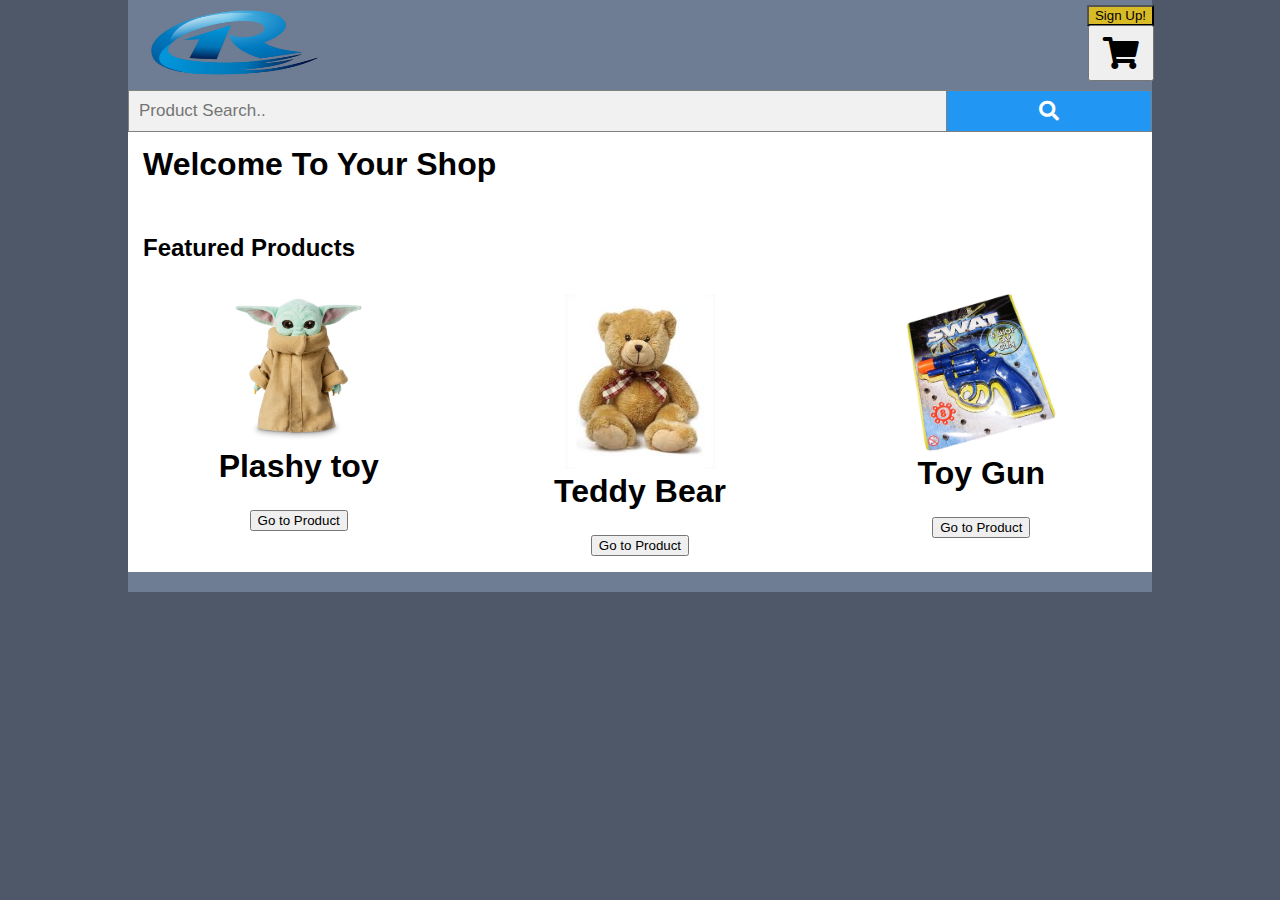
<file: index.html>
<!DOCTYPE html PUBLIC "-//W3C//DTD XHTML 1.0 Transitional//EN" "http://www.w3.org/TR/xhtml1/DTD/xhtml1-transitional.dtd">
<html xmlns="http://www.w3.org/1999/xhtml">
<head>
<meta http-equiv="Content-Type" content="text/html; charset=utf-8" />

<title>My Store</title>

<script src="./include/prodbs.js"></script>
<link href="style.css" rel="stylesheet" type="text/css" />
<link rel="stylesheet" href="https://cdnjs.cloudflare.com/ajax/libs/font-awesome/5.14.0/css/all.min.css" />

</head>

<body>

<div class="container">
<div class="header"><a href="#"><img src="./logo2.jpg" alt="not found" name="Insert_logo" width="20%" height="90" id="Insert_logo" style="background-color: #8090AB; display:block;" /></a> 
</div>
<div class="button">
<button id="btn001" type="button">Sign Up!</button>
<button id="btn002" type="button" class="fas fa-shopping-cart fa-2x"></button>
</div>
<!-----search bar----->

<form class="srcbartn" action="search.html" >
<input type="text" id="srch001" placeholder="Product Search.." name="search" onclick="listFunction()" onkeyup="searchFunction()" autocomplete = "off">
<button type="submit" ><i class="fa fa-search"></i></button>
<ul id="productline"></ul>
</form>
<script>

function listFunction(){
    var prdlin = document.getElementById("productline");
    var allist = "" ;
    for (i = 0 ; i < prodb.length ; i++)
    {
        allist += "<li id= 'liid" + i + "'><a href='product.html'>"  + prodb[i].pname + "</a><li>" ;
        
        
    }
    prdlin.innerHTML += allist;
    var onclikoff = document.getElementById("srch001");
    onclikoff.removeAttribute("onclick");
}


function    searchFunction(){
    
    var input, filter, i, txtValue ;
    input = document.getElementById("srch001");
    filter = input.value.toUpperCase();
    
    
    for (i = 0; i < prodb.length; i++) {
        var idname = "liid" + i ;
        var iddom = document.getElementById (idname);
        txtValue =  prodb[i].pname;
        if (txtValue.toUpperCase().indexOf(filter) > -1) {
            iddom.style.display = "";
            } else {
            iddom.style.display = "none";
        }
    }
}

</script>




<!----- End search bar-----> 
<div class="content">
<h1>Welcome To Your Shop</h1><br/>
<h2>Featured Products</h2>
</div>


<!-------- products --------------->
<section class="products">


<div class="card">
<img src="./img/toy1.jpg" class="primg0" alt="unavailable" >
<h1>Plashy toy</h1>
<p><button onclick="document.location='product.html'">Go to Product</button></p>
</div>

<div class="card">
<img src="./img/toy2.jpg" class="primg0" alt="unavailable" >
<h1>Teddy Bear</h1>
<p><button onclick="document.location='product.html'">Go to Product</button></p>
</div>

<div class="card">
<img src="./img/gun1.jpg" class="primg0" alt="unavailable" >
<h1>Toy Gun</h1>
<p><button onclick="document.location='product.html'">Go to Product</button></p>

</div>
</section>



<!--------End Products -------->   

<div class="footer">


</div>
</div>
</body>
</html>
</file>
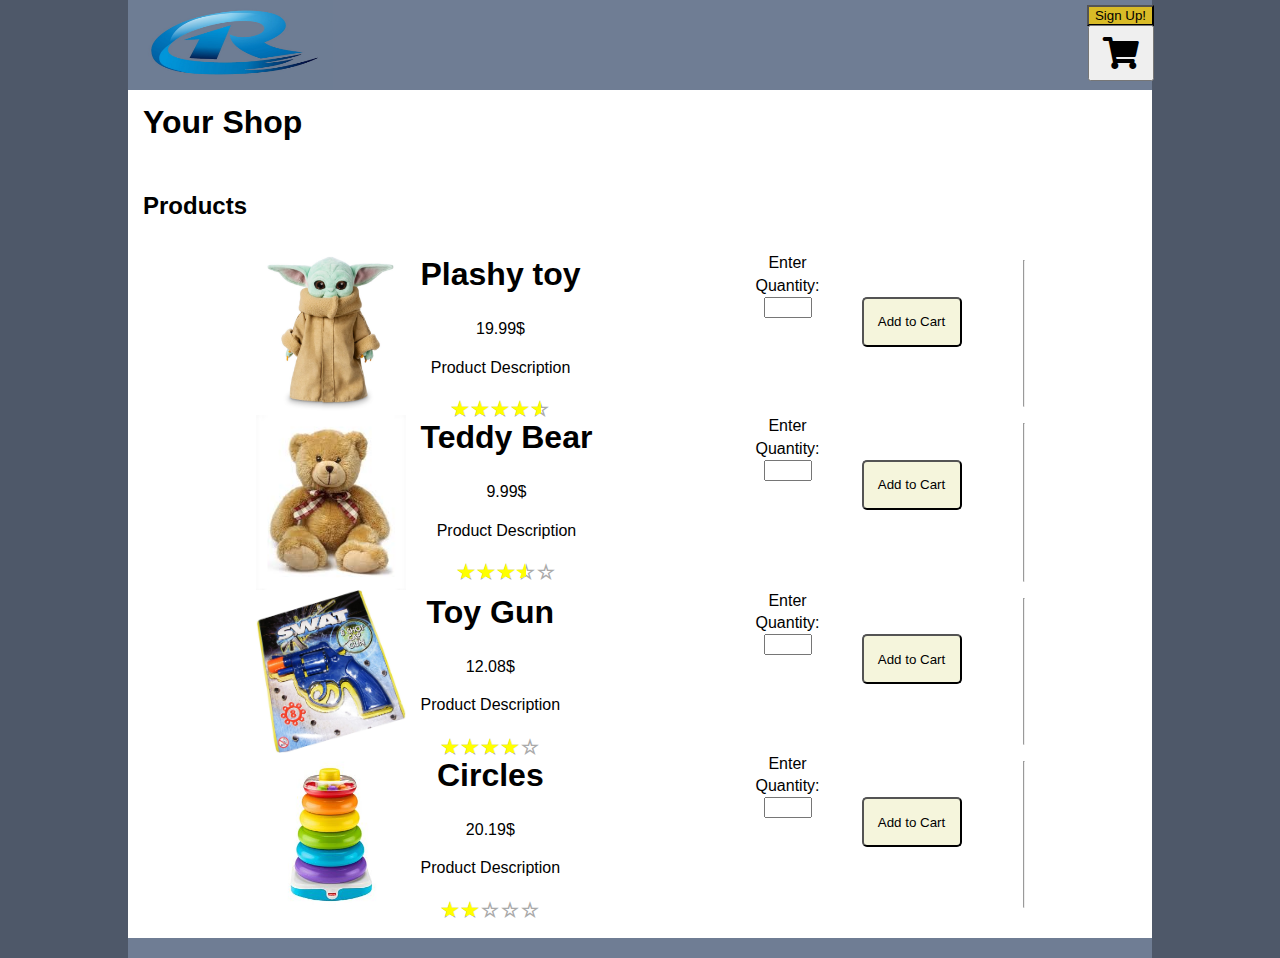
<file: product.html>
<!DOCTYPE html PUBLIC "-//W3C//DTD XHTML 1.0 Transitional//EN" "http://www.w3.org/TR/xhtml1/DTD/xhtml1-transitional.dtd">
<html xmlns="http://www.w3.org/1999/xhtml">
    <head>
        <meta http-equiv="Content-Type" content="text/html; charset=utf-8" />
        
        <title>My Store</title>
        <script src="./include/prodbs.js"></script>
        <link href="style.css" rel="stylesheet" type="text/css" />
        <link href="src/SimpleStarRating.css" rel="stylesheet" type="text/css" />
        <link rel="stylesheet" href="https://cdnjs.cloudflare.com/ajax/libs/font-awesome/5.14.0/css/all.min.css" />
        
    </head>
    
    <body>
        
        <div class="container">
            <div class="header"><a href="#"><img src="./logo2.jpg" alt="not found" name="Insert_logo" width="20%" height="90" id="Insert_logo" style="background-color: #8090AB; display:block;" /></a> 
            </div>
            <div class="button">
                <button id="btn001" type="button">Sign Up!</button>
                <button id="btn002" type="button" class="fas fa-shopping-cart fa-2x"></button>
                
            </div>
            
            <div class="content">
                <h1>Your Shop</h1><br/>
                <h2>Products</h2>
            </div>
            
            <!-------- products --------------->
            <section class="products">
                
                <div class="pcard">                    
                    <img src="./img/toy1.jpg" class="primg0" alt="unavailable" >
                    <div class="product-info">
                        <h1><script>document.write(prodb[0].pname);</script></h1>
                        <p class="price" id="price0"><script>document.write(prodb[0].price);</script>$</p>
                        <p>Product Description</p>
                        <!-----start rating----->                        
                        <span class="rating" data-default-rating="4.5"></span>                         
                        <!-----end rating----->
                    </div>
                    <p> <form class = "pform">
                        <label for="quantity">Enter Quantity:</label><br/>
                        <input type="number" id="quantity0" name="quantity" min="1" max="5" onchange = "instantPrice0()">
                        <script>
                        function instantPrice0 () {
                            var quantvar0 = document.getElementById("quantity0");                            
                            var quantmp0 = quantvar0.value;                             
							var newPrice0 = quantmp0 * (prodb[0].price);                            
                            var priceout0 = document.getElementById ("price0");
                            priceout0.innerHTML = newPrice0 + "$";
                            
                        }
                            </script>
                        <input class="pbutton" type="submit" value="Add to Cart">
                    </form></p> <br/> <br/> 
                </div>
                <hr>
                
                <div class="pcard">
                    
                    <img src="./img/toy2.jpg" class="primg0" alt="unavailable" >
                    <div class="product-info">
                        <h1>Teddy Bear</h1>
                        <p class="price" id = "price1"><script>document.write(prodb[1].price);</script>$</p>
                    <p>Product Description</p>
                    <!-----start rating----->
                    <span class="rating" data-default-rating="3.5"></span> 
                    <!-----end rating----->
                    </div>
                    <p> <form class = "pform">
                    <label for="quantity">Enter Quantity:</label><br/>
                    <input type="number" id="quantity1" name="quantity" min="1" max="5" onchange = "instantPrice1()">
                    <script>
                        function instantPrice1() {
                            var quantvar1 = document.getElementById("quantity1");                            
                            var quantmp1 = quantvar1.value;                             
							var newPrice1 = quantmp1 * (prodb[1].price);                            
                            var priceout1 = document.getElementById ("price1");
                            priceout1.innerHTML = newPrice1 + "$";
                            
                        }
                            </script>
                    <input class="pbutton" type="submit" value="Add to Cart">
                    </form></p>
                    </div>
                    <hr>
                    
                    
                    <div class="pcard">
                    
                    
                    <img src="./img/gun1.jpg" class="primg0" alt="unavailable" >
                    <div class="product-info">
                    <h1>Toy Gun</h1>
                    <p class="price" id = "price2"><script>document.write(prodb[2].price);</script>$</p>
                    <p>Product Description</p>
                    
                    <!-----start rating----->
                    <span class="rating" data-default-rating="4"></span>
                    <!-----end rating----->
                    </div>
                    <p> <form class = "pform">
                    <label for="quantity">Enter Quantity:</label><br/>
                    <input type="number" id="quantity2" name="quantity" min="1" max="5"onchange = "instantPrice2()">
                    <script>
                        function instantPrice2() {
                            var quantvar2 = document.getElementById("quantity2");                            
                            var quantmp2 = quantvar2.value;                             
							var newPrice2 = quantmp2 * (prodb[2].price);                            
                            var priceout2 = document.getElementById ("price2");
                            priceout2.innerHTML = newPrice2 + "$";
                            
                        }
                            </script>
                    <input class="pbutton" type="submit" value="Add to Cart">
                    </form></p>
                    </div>
                    
                    <hr>
                    <div class="pcard">
                    
                    <img src="./img/toy3.jpg" class="primg0" alt="unavailable" >
                    <div class="product-info">
                    <h1>Circles</h1></h1>
                    <p class="price" id = "price3"><script>document.write(prodb[3].price);</script>$</p>
                    <p>Product Description</p>
                    <!-----start rating----->
                    <span class="rating" data-default-rating="2"></span> 
                    <!-----end rating----->
                    
                    </div>
                    <p> <form class = "pform">
                    <label for="quantity">Enter Quantity:</label><br/>
                    <input type="number" id="quantity3" name="quantity" min="1" max="5" onchange = "instantPrice3()">
                    <script>
                        function instantPrice3() {
                            var quantvar3 = document.getElementById("quantity3");                            
                            var quantmp3 = quantvar3.value;                             
							var newPrice3 = quantmp3 * (prodb[3].price);                            
                            var priceout3 = document.getElementById ("price3");
                            priceout3.innerHTML = newPrice3 + "$";
                            
                        }
                            </script>
                    <input class="pbutton" type="submit" value="Add to Cart">
                    </form></p>
                    </div>
                    <hr>
                    </section>
                    <br>
                    <!------- End Products-------->
                    
                    
                    
                    
                    
                    <div class="footer">
                    <script src="./src/SimpleStarRating.js"></script>
                    
                    
                    
                    <script>
                    var ratings = document.getElementsByClassName('rating');
                    
                    for (var i = 0; i < ratings.length; i++) {
                    var r = new SimpleStarRating(ratings[i]);
                    
                    ratings[i].addEventListener('rate', function(e) {
                    console.log('Rating: ' + e.detail);
                    });
                    }
                    </script>
                    </div>
                    </div>
                    </body>
                    </html>
</file>
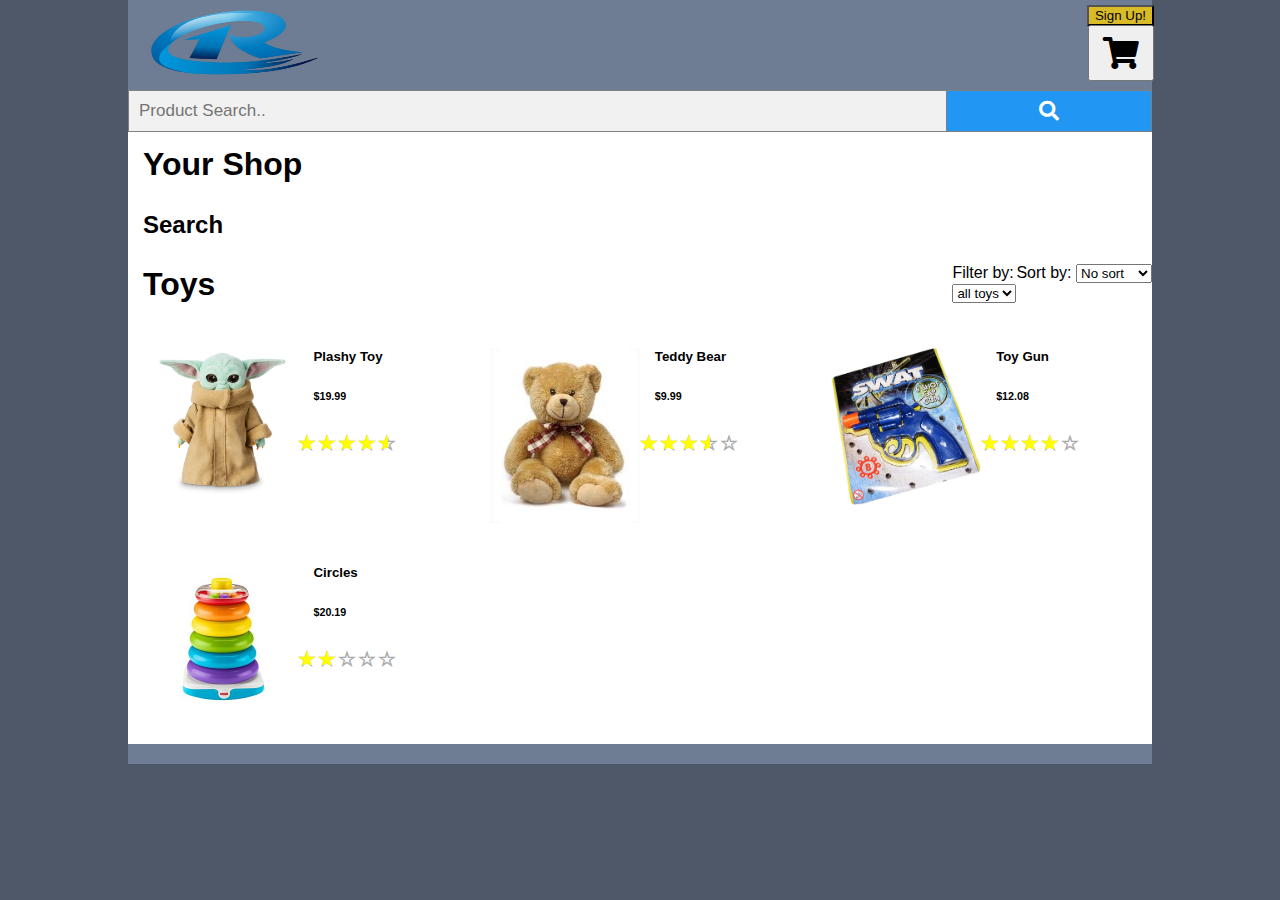
<file: search.html>
<!DOCTYPE html PUBLIC "-//W3C//DTD XHTML 1.0 Transitional//EN" "http://www.w3.org/TR/xhtml1/DTD/xhtml1-transitional.dtd">
<html xmlns="http://www.w3.org/1999/xhtml">
    <head>
        <meta http-equiv="Content-Type" content="text/html; charset=utf-8" />
        
        <title>My Store</title>
        
        <script src="./include/prodbs.js"></script>
        <link href="style.css" rel="stylesheet" type="text/css" />
        <link href="src/SimpleStarRating.css" rel="stylesheet" type="text/css" />
        <link rel="stylesheet" href="https://cdnjs.cloudflare.com/ajax/libs/font-awesome/5.14.0/css/all.min.css" />
        
    </head>
    
    <body>
        
        <div class="container">
            <div class="header"><a href="#"><img src="./logo2.jpg" alt="not found" name="Insert_logo" width="20%" height="90" id="Insert_logo" style="background-color: #8090AB; display:block;" /></a> 
            </div>
            <div class="button">
                <button id="btn001" type="button">Sign Up!</button>
                <button id="btn002" type="button" class="fas fa-shopping-cart fa-2x"></button>
                
            </div>
            
            <!-----search bar----->
            
<form class="srcbartn" action="search.html" >
<input type="text" id="srch001" placeholder="Product Search.." name="search" onclick="listFunction()" onkeyup="searchFunction()" autocomplete = "off">
<button type="submit" ><i class="fa fa-search"></i></button>
<ul id="productline"></ul>
</form>
<script>

function listFunction(){
    var prdlin = document.getElementById("productline");
    var allist = "" ;
    for (i = 0 ; i < prodb.length ; i++)
    {
        allist += "<li id= 'liid" + i + "'><a href='product.html'>"  + prodb[i].pname + "</a><li>" ;
        
        
    }
    prdlin.innerHTML += allist;
    var onclikoff = document.getElementById("srch001");
    onclikoff.removeAttribute("onclick");
}


function    searchFunction(){
    
    var input, filter, i, txtValue ;
    input = document.getElementById("srch001");
    filter = input.value.toUpperCase();
    
    
    for (i = 0; i < prodb.length; i++) {
        var idname = "liid" + i ;
        var iddom = document.getElementById (idname);
        txtValue =  prodb[i].pname;
        if (txtValue.toUpperCase().indexOf(filter) > -1) {
            iddom.style.display = "";
            } else {
            iddom.style.display = "none";
        }
    }
}

</script>




            
            
            <!----- End search bar-----> 
            
            <div class="content">
                <h1>Your Shop</h1>
                <h2>Search</h2>
                
                <!-----Start Featured nav------->
                
                <nav class="product-filter">
                    
                    <h1>Toys</h1>
                    
                    <div class="sort">
                        
                        <div class="collection-sort">
                            <label>Filter by:</label>
                            <select id="sel1" onchange = "filterFunc()">
                                <option   value="all toys">all toys</option>
                                <option  value="gun">Gun</option>
                                <option  value="doll">Doll</option>
								<option  value="other">Other</option>
                                
                            </select>
                        </div>
                        
                        <div>
                            <label>Sort by:</label>
                            <select id="sel2" onchange = "sortFunc()">
                            <option   value="nosort">No sort</option>
                                <option value="price">Price</option>
                                <option value="featured">Featured</option>
                            </select>
                        </div>
                        
                    </div>
                    
                </nav>
                
                
                <!------End Featured nav------>   
                
                <!-----Start Featured Product------->
                <section class="products" id="sectionpart">
                    
                    
                    <div class="product-card" id = "doll1">
                        <div class="product-image">
                            <img src="./img/toy1.jpg" class="primg0" alt="unavailable">
                        </div>
                        <div class="product-info">
                            <h5>Plashy Toy</h5>
                            <h6>$19.99</h6>
                            <!-----start rating----->
                            <span class="rating" data-default-rating="4.5"></span> 
                            <!-----end rating----->
                        </div>
                    </div>
                    
                    
                    <div class="product-card" id = "doll2">
                        <div class="product-image">
                            <img src="./img/toy2.jpg" class="primg0" alt="unavailable">
                        </div>
                        <div class="product-info">
                            <h5>Teddy Bear</h5>
                            <h6>$9.99</h6>
                            <!-----start rating----->
                            <span class="rating" data-default-rating="3.5"></span> 
                            <!-----end rating----->
                        </div>
                    </div>
                    
                    <div class="product-card" id = "gun1">
                        <div class="product-image">
                            <img src="./img/gun1.jpg" class="primg0" alt="unavailable">
                        </div>
                        <div class="product-info">
                            <h5>Toy Gun</h5>
                            <h6>$12.08</h6>
                            <!-----start rating----->    
                            <span class="rating" data-default-rating="4"></span> 
                            
                            <!-----end rating----->
                        </div>
                    </div>
                    
                    <div class="product-card" id = "other">
                        <div class="product-image">
                            <img src="./img/toy3.jpg" class="primg0" alt="unavailable">
                        </div>
                        <div class="product-info">
                            <h5>Circles</h5>
                            <h6>$20.19</h6>
                            <!-----start rating----->
                            
                            <span class="rating" data-default-rating="2"></span> 
                            
                            <!-----end rating----->
                        </div>
                    </div>
                    
                    
                </section>
                
                
                <!-----End Featured Product------->
                
                <div id="product-list"></div>
                
                
            </div>
            <div class="footer">
                <script src="./src/SimpleStarRating.js"></script>
                
                
                <script>
                    var ratings = document.getElementsByClassName('rating');
                    
                    for (var i = 0; i < ratings.length; i++) {
                        var r = new SimpleStarRating(ratings[i]);
                        
                        ratings[i].addEventListener('rate', function(e) {
                            console.log('Rating: ' + e.detail);
                        });
                    }
			   </script> 
               
               <script>
				function filterFunc() {
                    var prodfilter = document.getElementById ("sel1");
					var dollvar1 = document.getElementById("doll1");
                    var dollvar2 = document.getElementById("doll2");

					var gunvar = document.getElementById("gun1");
					var othervar = document.getElementById("other");
                    
                    var comparevalue = prodfilter.value;
                    
                    if (comparevalue == "gun"){
						dollvar1.style.display = "none";
                        dollvar2.style.display = "none";
                        othervar.style.display = "none";
                        gunvar.style.display = "block";
                       
						}
                        else if (comparevalue == "doll"){
                        othervar.style.display = "none";
                        gunvar.style.display = "none"; 
                        dollvar1.style.display = "block";
                        dollvar2.style.display = "block";
                        return;
                            }
                            else if (comparevalue == "other"){
                                dollvar1.style.display = "none";
                        dollvar2.style.display = "none";
                        gunvar.style.display = "none";
                        othervar.style.display = "block";
                                }
                                else {
                                     othervar.style.display = "block";
                        gunvar.style.display = "block"; 
                        dollvar1.style.display = "block";
                        dollvar2.style.display = "block";
                                    }
					
                    
					
                }
                    </script>
                    
                    <script>
                        function sortFunc(){
                            var prodsort = document.getElementById ("sel2");
                            
                            var dollvar01 = document.getElementById("doll1");
                    var dollvar02 = document.getElementById("doll2");

					var gunvar0 = document.getElementById("gun1");
					var othervar0 = document.getElementById("other");
                    
                    var comparevalue = prodsort.value;
                    var newnodesort = document.getElementById("sectionpart");
                    var childmaker = " ";
                    
                    if (comparevalue == "price"){
                    
                    newnodesort.removeChild (gunvar0);
                    newnodesort.removeChild (othervar0);
                    newnodesort.removeChild (dollvar02);
                    newnodesort.removeChild (dollvar01);
                    
					childmaker += "<div class='product-card' id = 'other'>" + othervar0.innerHTML + "</div><br/>" + "<div class='product-card' id = 'doll1'>" + dollvar01.innerHTML + "</div><br/>"  + "<div class='product-card' id = 'gun1'>" + gunvar0.innerHTML + "</div><br/>" + "</div><br/>" + "<div class='product-card' id = 'doll2'>" + dollvar02.innerHTML + "</div>" ;
                    
                    newnodesort.innerHTML += childmaker;
                        
                        }  
                        else if (comparevalue == "featured"){
                        newnodesort.removeChild (gunvar0);
                    newnodesort.removeChild (othervar0);
                    newnodesort.removeChild (dollvar02);
                    newnodesort.removeChild (dollvar01);
                    
					childmaker += "<div class='product-card' id = 'doll1'>" + dollvar01.innerHTML + "</div><br/>" + "<div class='product-card' id = 'gun1'>" + gunvar0.innerHTML + "</div><br/>" + "</div><br/>" + "<div class='product-card' id = 'doll2'>" + dollvar02.innerHTML + "</div><br/>" +  "<div class='product-card' id = 'other'>" + othervar0.innerHTML + "</div>" ;
                    
                    newnodesort.innerHTML += childmaker;
                        
                            
                            }
                    
                            
                            }
                        
                        </script>
				
				<!---
                <Script>
                    var productmp = '<div class="product"> <h3><a href="product.html?id=<ID>"><TITLE></a></h3><a href="product.html?id=<ID>"><img src="<IMAGE>" styel="width: 400px;"></a><p>Price: $<PRICE></p></div>'; 
                    
                    window.onload = function() {
						
						var search_content = window.location.search.split('search=')[1];
						
						document.querySelector('#src001').value = search_content;
						
						if (search_content !== ''){
                            prodb.forEach(function.product){
                                if (product.title.toLowerCase().includes(search_content.toLowerCase())){
                                    var p = productmp.replaceAll(<ID> , prodb.id);
                                    p = p.replace(<TITLE>, prodb.pname);
                                    p = p.replace(<IMAGE>, prodb.image);
                                    p = p.replace(<PRICE>, prodb.price);
                                    document.querySelector("#product-list").innerHTML += p;                              


                                    
                                    }
                                }
                            }
						}
                    </Script>
                --->
                
            </div>
        </div>
    </body>
</html>
</file>
<file: style.css>
@charset "utf-8";
body {
	font: 100%/1.4 Verdana, Arial, Helvetica, sans-serif;
	background-color: #4E5869;
	margin: 0;
	padding: 0;
	color: #000;
}


ul, ol, dl { 
	padding: 0;
	margin: 0;
}
h1, h2, h3, h4, h5, h6, p {
	margin-top: 0;	
	padding-right: 15px;
	padding-left: 15px;
}
a img { 
	border: none;
}


a:link {
	color:#414958;
	text-decoration: underline; 
}
a:visited {
	color: #4E5869;
	text-decoration: underline;
}
a:hover, a:active, a:focus { 
	text-decoration: none;
}


.container {
	width: 80%;
	max-width: 1260px;
	min-width: 780px;
	background-color: #FFF;
	margin: 0 auto; 
}


.header {
	background-color: #6F7D94;
}


.content {
	padding: 10px 0;
}


.content ul, .content ol { 
	padding: 0 15px 15px 40px;
}


.footer {
	padding: 10px 0;
	background-color: #6F7D94;
}


.fltrt {  
	float: right;
	margin-left: 8px;
}
.fltlft { 
	float: left;
	margin-right: 8px;
}
.clearfloat { 
	clear:both;
	height:0;
	font-size: 1px;
	line-height: 0px;
}
#btn001 {
	background-color : #d9bb27;
	position: absolute;
right: 126px;
top: 5px;
	
}
#btn002 {
	position: absolute;
	display: inline-block;
right: 126px;
top: 25px;

padding: 10px 13px;
	
}

.primg0
{
	max-width: 150px;
	max-height: 200px;
}
.card {
	display: inline-block;
  margin-left: auto;
  margin-right: auto;
  width: 25%;
  text-align:center;
	
}
.pcard {
	display: inline-flex;
  margin-left: auto;
  margin-right: auto;
  width: 50%;
  text-align:center;
	
}
.pbutton{
        position : absolute;
		text-align: center;
        background-color: beige;
        height: 50px;
        width: 100px;
		 margin-left: 50px;
  margin-right: 50px;
        border-radius: 5px;
        display: inline-block;
 
}
.pform {
	 position : absolute;
		text-align: center;
       margin-left: 500px;
  margin-right: 500px;
       display: inline-block;
	
}



/* Start Search bar */

* {
  box-sizing: border-box;
}

/* Style the search field */
form.srcbartn input[type=text] {
  padding: 10px;
  font-size: 17px;
  border: 1px solid grey;
  float: left;
  width: 80%;
  background: #f1f1f1;
}

/* Style the submit button */
form.srcbartn button {
  float: left;
  width: 20%;
  padding: 10px;
  background: #2196F3;
  color: white;
  font-size: 20px;
  border: 1px solid grey;
  border-left: none; /* Prevent double borders */
  cursor: pointer;
}

form.srcbartn button:hover {
  background: #0b7dda;
}

/* Clear floats */
form.srcbartn::after {
  content: "";
  clear: both;
  display: table;
}



/* End Search bar */


/* Start Nav Search  */
.product-filter {
	display: flex;
}

.product-filter h1 {
  flex-grow: 1;
}

.sort {
  display: flex;
}

.collection-sort {
  display: flex;
  flex-direction: column;
}
.products {
  display: flex;
  flex-wrap: wrap;
}
li {
  background-color: #e6e6e6 ;
  
}
.product-card {
  padding: 2%;
  flex-grow: 1;
  flex-basis: 16%;

  display: flex;
}

/* End Nav Search  */
</file>
<file: src/SimpleStarRating.css>
@charset "UTF-8";
/**

The MIT License (MIT)

Copyright (c) 2016 Jacob Lindahl

Permission is hereby granted, free of charge, to any person obtaining a copy
of this software and associated documentation files (the "Software"), to deal
in the Software without restriction, including without limitation the rights
to use, copy, modify, merge, publish, distribute, sublicense, and/or sell
copies of the Software, and to permit persons to whom the Software is
furnished to do so, subject to the following conditions:

The above copyright notice and this permission notice shall be included in all
copies or substantial portions of the Software.

THE SOFTWARE IS PROVIDED "AS IS", WITHOUT WARRANTY OF ANY KIND, EXPRESS OR
IMPLIED, INCLUDING BUT NOT LIMITED TO THE WARRANTIES OF MERCHANTABILITY,
FITNESS FOR A PARTICULAR PURPOSE AND NONINFRINGEMENT. IN NO EVENT SHALL THE
AUTHORS OR COPYRIGHT HOLDERS BE LIABLE FOR ANY CLAIM, DAMAGES OR OTHER
LIABILITY, WHETHER IN AN ACTION OF CONTRACT, TORT OR OTHERWISE, ARISING FROM,
OUT OF OR IN CONNECTION WITH THE SOFTWARE OR THE USE OR OTHER DEALINGS IN THE
SOFTWARE.

 */
.rating {
  display: none;
  font-size: 20px;
  font-weight: bold;
  color: yellow;
  white-space: nowrap; }

.rating .star {
  display: inline-block;
  position: relative;
  letter-spacing: 0.05em; }

.rating .star::before {
  display: inline-block;
  color: #aaa;
  content: '☆';
  width: 1em;
  height: 1em; }

.rating .star::after {
  display: inline-block;
  position: absolute;
  content: '★';
  top: 0;
  left: 0;
  opacity: 0;
  width: 0;
  height: 0;
  transition: all 0.1s linear;
  overflow: hidden; }

.rating:not([disabled]) .star:hover::after,
.rating .star.active::after {
  opacity: 1;
  width: 1em;
  height: 1em; }

.rating .star.active.half::after {
  width: 0.5em; }

/*# sourceMappingURL=SimpleStarRating.css.map */
</file>
